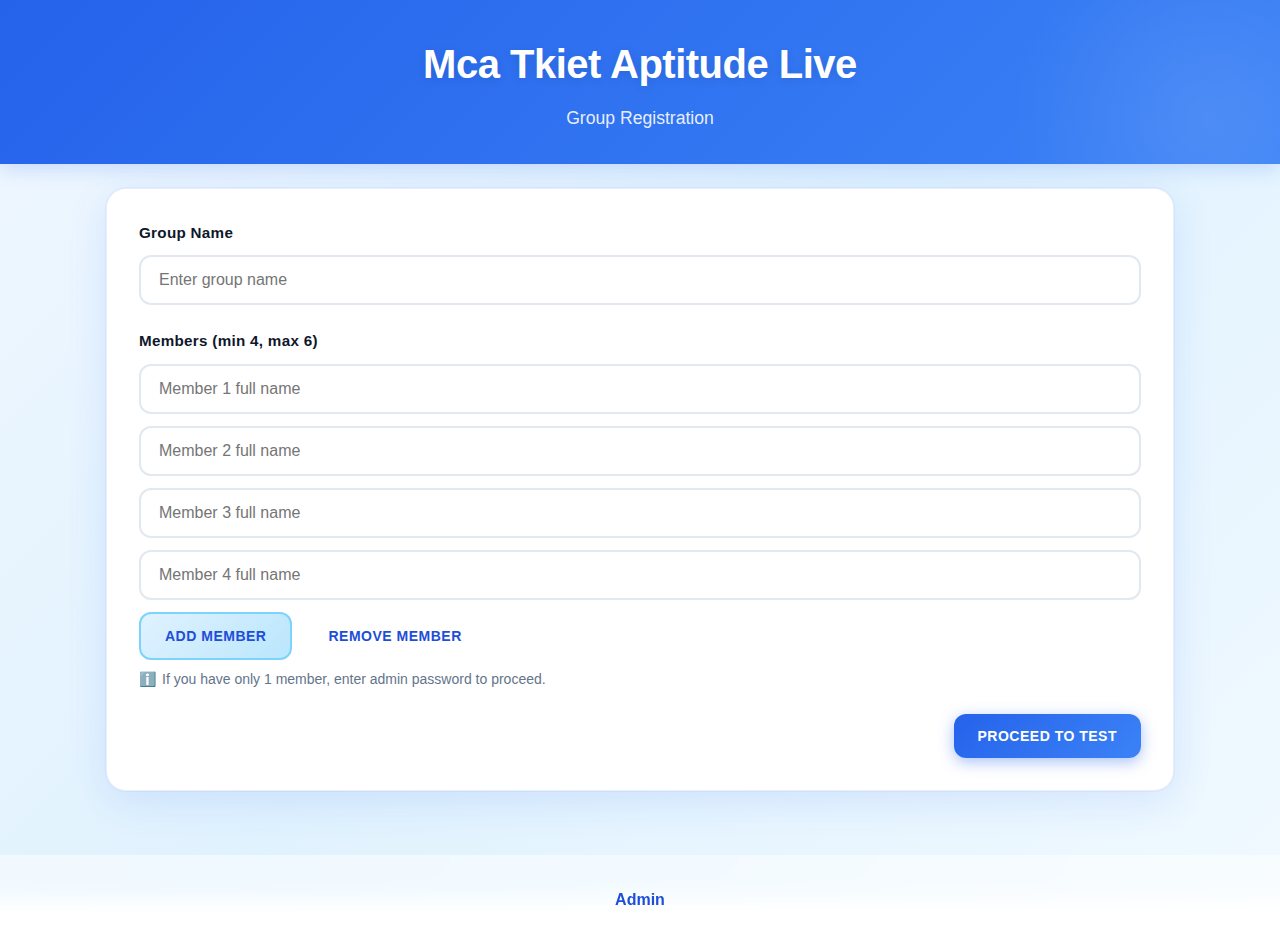
<file: App/index.html>
<!DOCTYPE html>
<html lang="en">
  <head>
    <meta charset="UTF-8" />
    <meta name="viewport" content="width=device-width, initial-scale=1.0" />
    <title>Aptitude Live - Registration</title>
    <link rel="stylesheet" href="assets/css/styles.css" />
  </head>
  <body>
    <header class="app-header">
      <h1>Mca Tkiet Aptitude Live</h1>
      <p class="subtitle">Group Registration</p>
    </header>

    <main class="container">
      <form id="registrationForm" class="card">
        <div class="field">
          <label for="groupName">Group Name</label>
          <input
            type="text"
            id="groupName"
            name="groupName"
            placeholder="Enter group name"
            required
          />
        </div>

        <div class="field">
          <label>Members (min 4, max 6)</label>
          <div id="membersContainer" class="members"></div>
          <div class="row gap">
            <button type="button" id="addMemberBtn" class="btn secondary">
              Add Member
            </button>
            <button type="button" id="removeMemberBtn" class="btn ghost">
              Remove Member
            </button>
          </div>
          <p class="hint">
            If you have only 1 member, enter admin password to proceed.
          </p>
        </div>

        <div id="singleMemberGate" class="field hidden">
          <label for="singleAdminPassword">Admin Password</label>
          <input
            type="password"
            id="singleAdminPassword"
            placeholder="Enter password for 1-member exception"
          />
          <p class="hint">
            Password required only if registering a single student.
          </p>
        </div>

        <div class="row end">
          <button class="btn primary" type="submit">Proceed to Test</button>
        </div>
      </form>
    </main>

    <footer class="app-footer">
      <a href="admin.html">Admin</a>
    </footer>

    <script src="assets/js/storage.js"></script>
    <script src="assets/js/common.js"></script>
    <script>
      const MIN_MEMBERS = 4;
      const MAX_MEMBERS = 6;
      const EXCEPTION_PASSWORD = "Admin123";

      const membersContainer = document.getElementById("membersContainer");
      const addBtn = document.getElementById("addMemberBtn");
      const removeBtn = document.getElementById("removeMemberBtn");
      const form = document.getElementById("registrationForm");
      const singleGate = document.getElementById("singleMemberGate");
      const singlePass = document.getElementById("singleAdminPassword");

      function renderMemberInputs(count) {
        membersContainer.innerHTML = "";
        for (let i = 0; i < count; i++) {
          const wrapper = document.createElement("div");
          wrapper.className = "member-row";
          const input = document.createElement("input");
          input.type = "text";
          input.placeholder = `Member ${i + 1} full name`;
          input.required = i < MIN_MEMBERS; // first 4 required by default
          input.dataset.memberIndex = String(i);
          wrapper.appendChild(input);
          membersContainer.appendChild(wrapper);
        }
        toggleSingleGate();
      }

      function currentCount() {
        return membersContainer.querySelectorAll("input").length;
      }

      function toggleSingleGate() {
        const count = currentCount();
        if (count === 1) {
          singleGate.classList.remove("hidden");
        } else {
          singleGate.classList.add("hidden");
          singlePass.value = "";
        }
      }

      addBtn.addEventListener("click", () => {
        const count = currentCount();
        if (count < MAX_MEMBERS) {
          renderMemberInputs(count + 1);
        }
      });

      removeBtn.addEventListener("click", () => {
        const count = currentCount();
        if (count > 1) {
          renderMemberInputs(count - 1);
        }
      });

      form.addEventListener("submit", (e) => {
        e.preventDefault();
        const groupName = document.getElementById("groupName").value.trim();
        const names = Array.from(membersContainer.querySelectorAll("input"))
          .map((i) => i.value.trim())
          .filter((v) => v.length > 0);

        if (!groupName) {
          alert("Please enter a group name.");
          return;
        }

        // Ensure password field is visible if we have 1 member
        if (names.length === 1) {
          singleGate.classList.remove("hidden");
          const enteredPassword = (singlePass.value || "").trim();
          if (!enteredPassword || enteredPassword !== EXCEPTION_PASSWORD) {
            alert(
              "Admin password required for single-student registration. Please enter the correct password."
            );
            singlePass.focus();
            return;
          }
        } else if (names.length < MIN_MEMBERS || names.length > MAX_MEMBERS) {
          alert(
            `Please enter between ${MIN_MEMBERS} and ${MAX_MEMBERS} members.`
          );
          return;
        }

        const registration = {
          groupName,
          members: names,
          registeredAt: new Date().toISOString(),
        };

        Storage.set("registration", registration);
        // reset any previous test progress
        Storage.remove("testSession");
        window.location.href = "test.html";
      });

      // initialize with 4 inputs
      renderMemberInputs(MIN_MEMBERS);
    </script>
  </body>
  <script>
    // Prevent back-forward cache issues when navigating back from test
    window.onpageshow = function (event) {
      if (event.persisted) {
        window.location.reload();
      }
    };
    Common.setTheme();
  </script>
</html>
</file>
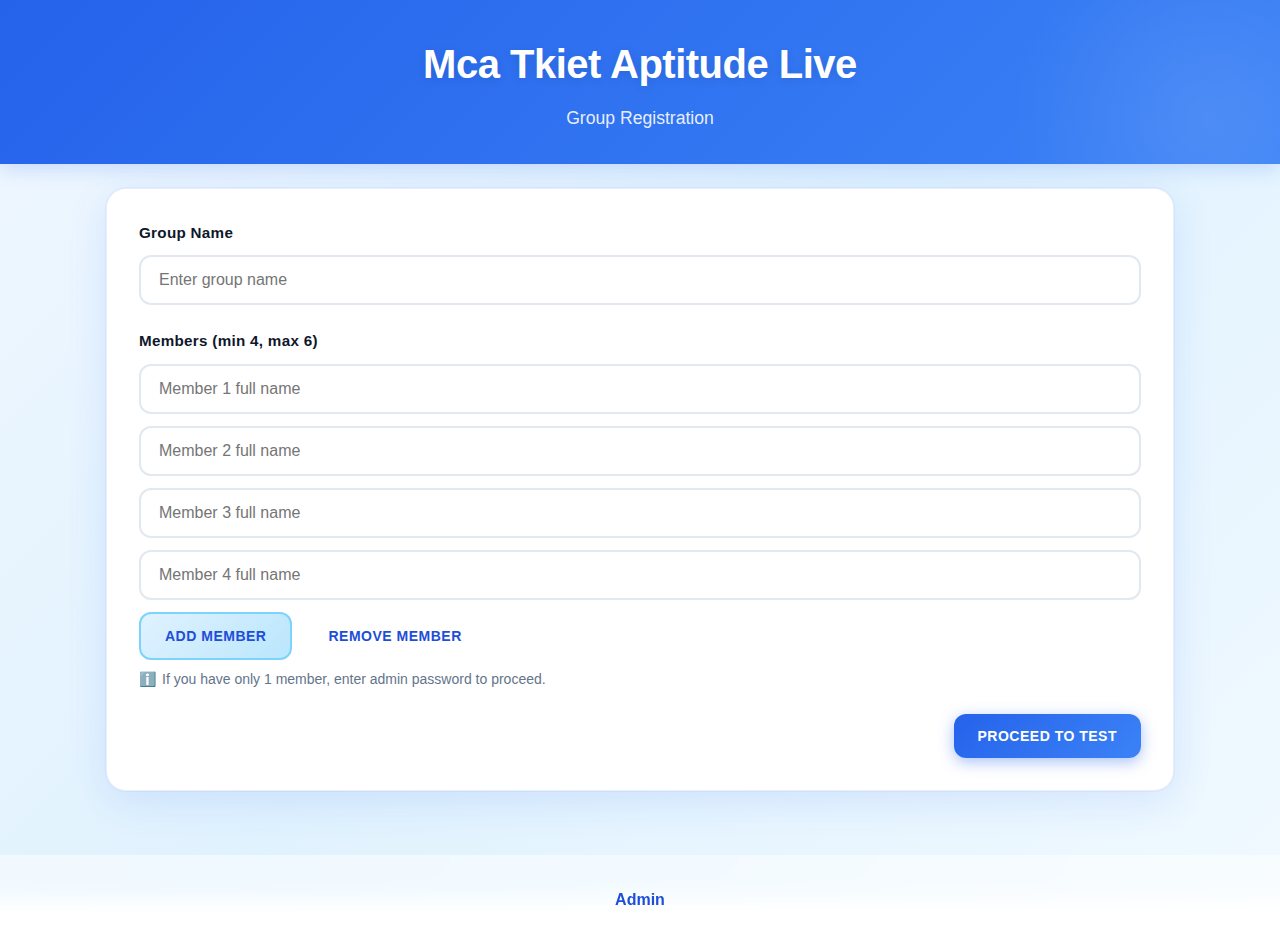
<file: App/clear.html>
<!DOCTYPE html>
<html lang="en">
  <head>
    <meta charset="UTF-8" />
    <meta name="viewport" content="width=device-width, initial-scale=1.0" />
    <title>Aptitude Live - Qualified</title>
    <link rel="stylesheet" href="assets/css/styles.css" />
  </head>
  <body>
    <header class="app-header success">
      <h1>Congratulations! You are Qualified 🎉</h1>
    </header>

    <main class="container">
      <section class="card">
        <h2 id="groupName"></h2>
        <p id="memberNames" class="muted"></p>
        <div class="results-grid">
          <div class="result-box">
            <span>Attempted</span><strong id="attempted">0</strong>
          </div>
          <div class="result-box">
            <span>Correct</span><strong id="correct">0</strong>
          </div>
          <div class="result-box">
            <span>Score</span><strong id="score">0%</strong>
          </div>
          <div class="result-box">
            <span>Total Time</span><strong id="duration">00:00</strong>
          </div>
        </div>
        <div class="row gap">
          <a class="btn primary" href="index.html">New Registration</a>
          <a class="btn secondary" href="admin.html">Admin</a>
        </div>
      </section>
    </main>

    <script src="assets/js/storage.js"></script>
    <script src="assets/js/common.js"></script>
    <script>
      Common.setTheme();
      const reg = Storage.get("registration");
      const sess = Storage.get("testSession");
      if (!reg || !sess) {
        window.location.href = "index.html";
      }
      document.getElementById("groupName").textContent = `${reg.groupName}`;
      document.getElementById("memberNames").textContent =
        reg.members.join(", ");
      document.getElementById("attempted").textContent = String(
        sess.attempted || 0
      );
      document.getElementById("correct").textContent = String(
        sess.correct || 0
      );
      document.getElementById("score").textContent = `${Math.round(
        (sess.correct / sess.total) * 100
      )}%`;
      document.getElementById("duration").textContent = Common.formatDuration(
        sess.durationMs || 0
      );
    </script>
  </body>
</html>
</file>
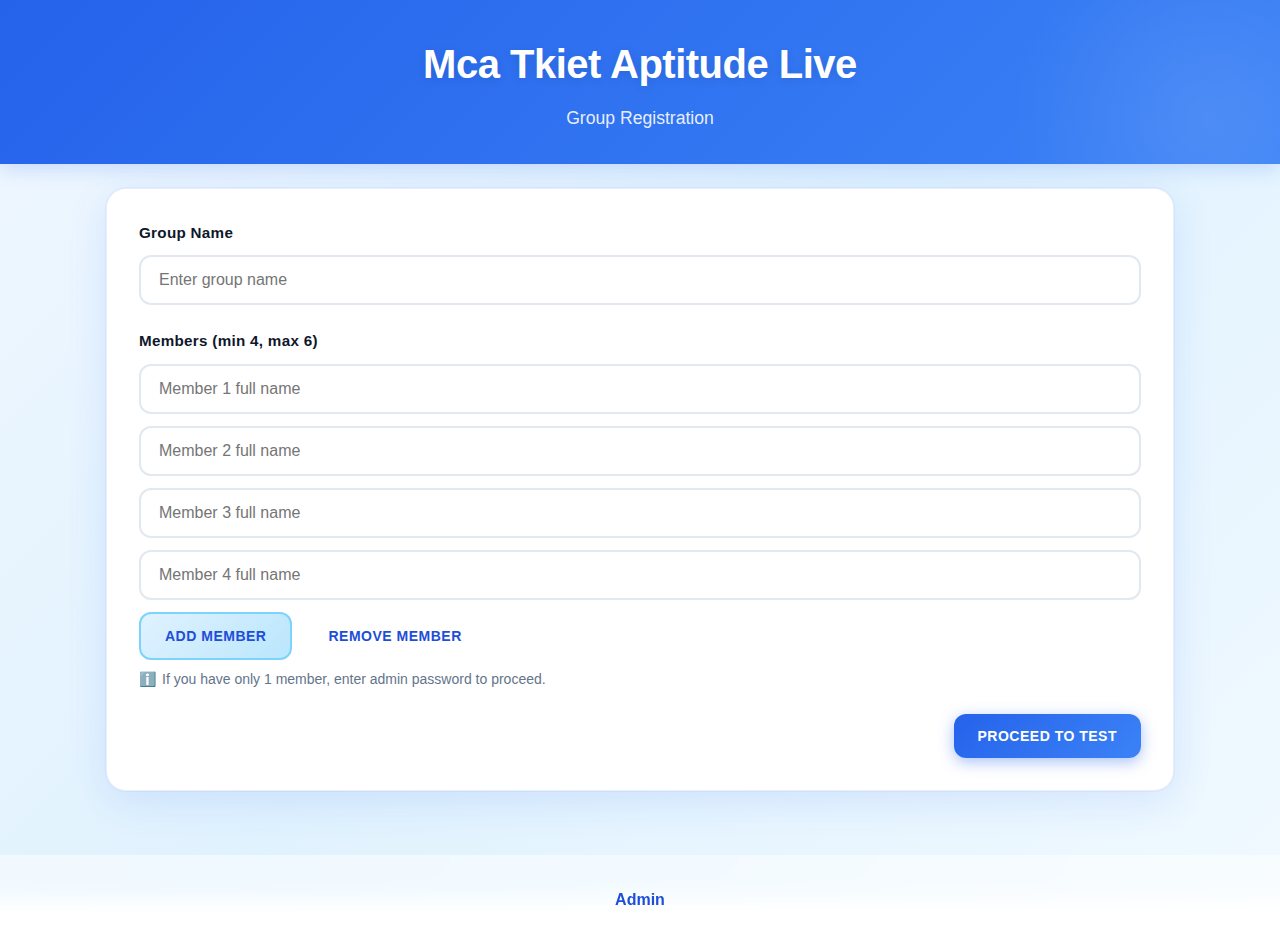
<file: App/lose.html>
<!DOCTYPE html>
<html lang="en">
  <head>
    <meta charset="UTF-8" />
    <meta name="viewport" content="width=device-width, initial-scale=1.0" />
    <title>Aptitude Live - Not Qualified</title>
    <link rel="stylesheet" href="assets/css/styles.css" />
  </head>
  <body>
    <header class="app-header danger">
      <h1>Sorry, Not Qualified</h1>
    </header>

    <main class="container">
      <section class="card">
        <h2 id="groupName"></h2>
        <p id="memberNames" class="muted"></p>
        <div class="results-grid">
          <div class="result-box">
            <span>Attempted</span><strong id="attempted">0</strong>
          </div>
          <div class="result-box">
            <span>Correct</span><strong id="correct">0</strong>
          </div>
          <div class="result-box">
            <span>Score</span><strong id="score">0%</strong>
          </div>
          <div class="result-box">
            <span>Total Time</span><strong id="duration">00:00</strong>
          </div>
        </div>
        <div class="row gap">
          <a class="btn primary" href="index.html">Try Again</a>
          <a class="btn secondary" href="admin.html">Admin</a>
        </div>
      </section>
    </main>

    <script src="assets/js/storage.js"></script>
    <script src="assets/js/common.js"></script>
    <script>
      Common.setTheme();
      const reg = Storage.get("registration");
      const sess = Storage.get("testSession");
      if (!reg || !sess) {
        window.location.href = "index.html";
      }
      document.getElementById("groupName").textContent = `${reg.groupName}`;
      document.getElementById("memberNames").textContent =
        reg.members.join(", ");
      document.getElementById("attempted").textContent = String(
        sess.attempted || 0
      );
      document.getElementById("correct").textContent = String(
        sess.correct || 0
      );
      document.getElementById("score").textContent = `${Math.round(
        (sess.correct / sess.total) * 100
      )}%`;
      document.getElementById("duration").textContent = Common.formatDuration(
        sess.durationMs || 0
      );
    </script>
  </body>
</html>
</file>
<file: App/assets/css/styles.css>
:root {
  --bg: #f0f7ff;
  --card: #ffffff;
  --text: #0f172a;
  --muted: #64748b;
  --primary: #2563eb;
  --primary-700: #1d4ed8;
  --primary-50: #eff6ff;
  --secondary: #38bdf8;
  --secondary-50: #f0f9ff;
  --danger: #ef4444;
  --success: #10b981;
  --border: #e2e8f0;
  --ring: #93c5fd;
  --shadow: rgba(37, 99, 235, 0.1);
  --shadow-lg: rgba(37, 99, 235, 0.15);
}

* { box-sizing: border-box; margin: 0; padding: 0; }
html, body { height: 100%; }
body {
  font-family: 'Inter', -apple-system, BlinkMacSystemFont, 'Segoe UI', Roboto, 'Helvetica Neue', Arial, sans-serif;
  background: linear-gradient(135deg, #667eea 0%, #764ba2 100%);
  background: linear-gradient(135deg, #f0f7ff 0%, #e0f2fe 50%, #f0f9ff 100%);
  background-attachment: fixed;
  color: var(--text);
  line-height: 1.6;
}

.app-header {
  padding: 32px 16px;
  text-align: center;
  background: linear-gradient(135deg, #2563eb 0%, #3b82f6 100%);
  color: white;
  box-shadow: 0 4px 20px rgba(37, 99, 235, 0.2);
  position: relative;
  overflow: hidden;
}
.app-header::before {
  content: '';
  position: absolute;
  top: -50%;
  right: -10%;
  width: 400px;
  height: 400px;
  background: radial-gradient(circle, rgba(255,255,255,0.1) 0%, transparent 70%);
  border-radius: 50%;
}
.app-header h1 {
  margin: 0;
  font-weight: 900;
  font-size: 2.5rem;
  letter-spacing: -0.5px;
  position: relative;
  z-index: 1;
  text-shadow: 0 2px 10px rgba(0,0,0,0.1);
}
.app-header .subtitle {
  margin: 8px 0 0;
  color: rgba(255, 255, 255, 0.9);
  font-size: 1.1rem;
  position: relative;
  z-index: 1;
}
.app-header.success {
  background: linear-gradient(135deg, #10b981 0%, #059669 100%);
}
.app-header.danger {
  background: linear-gradient(135deg, #ef4444 0%, #dc2626 100%);
}

.container { width: 100%; max-width: 1100px; margin: 0 auto; padding: 24px 16px; }

.card {
  background: var(--card);
  border: 1px solid rgba(37, 99, 235, 0.1);
  border-radius: 20px;
  padding: 32px;
  box-shadow: 0 10px 40px rgba(37, 99, 235, 0.12), 0 0 0 1px rgba(37, 99, 235, 0.05);
  transition: transform 0.2s ease, box-shadow 0.2s ease;
  animation: fadeInUp 0.5s ease;
}

@keyframes fadeInUp {
  from {
    opacity: 0;
    transform: translateY(20px);
  }
  to {
    opacity: 1;
    transform: translateY(0);
  }
}

@keyframes pulse {
  0%, 100% {
    opacity: 1;
  }
  50% {
    opacity: 0.5;
  }
}

.card:hover {
  transform: translateY(-2px);
  box-shadow: 0 15px 50px rgba(37, 99, 235, 0.18), 0 0 0 1px rgba(37, 99, 235, 0.08);
}

.card h2 {
  font-size: 1.5rem;
  font-weight: 800;
  color: var(--primary);
  margin-bottom: 24px;
  padding-bottom: 12px;
  border-bottom: 3px solid var(--primary-50);
}

.field { margin-bottom: 24px; }
.field label {
  display: block;
  margin-bottom: 10px;
  font-weight: 700;
  font-size: 0.95rem;
  color: var(--text);
  letter-spacing: 0.3px;
}
.field input, .field textarea, .field select {
  width: 100%;
  padding: 14px 18px;
  border-radius: 12px;
  border: 2px solid var(--border);
  background: #ffffff;
  color: var(--text);
  outline: none;
  font-size: 1rem;
  transition: all 0.2s ease;
}
.field input:hover, .field textarea:hover, .field select:hover {
  border-color: var(--ring);
}
.field input:focus, .field textarea:focus, .field select:focus {
  border-color: var(--primary);
  box-shadow: 0 0 0 4px rgba(37, 99, 235, 0.15);
  transform: translateY(-1px);
}
.hint {
  color: var(--muted);
  font-size: 0.875rem;
  margin-top: 8px;
  display: flex;
  align-items: center;
  gap: 6px;
}
.hint::before {
  content: 'ℹ️';
  font-size: 0.875rem;
}
.hidden { display: none; }

.row { display: flex; align-items: center; }
.row.gap { gap: 10px; }
.row.end { justify-content: flex-end; }
.row.wrap { flex-wrap: wrap; }

.grid.two { display: grid; grid-template-columns: repeat(2, 1fr); gap: 12px; }

.btn {
  cursor: pointer;
  padding: 14px 24px;
  border-radius: 12px;
  border: none;
  font-weight: 700;
  font-size: 0.95rem;
  transition: all 0.3s cubic-bezier(0.4, 0, 0.2, 1);
  position: relative;
  overflow: hidden;
  text-transform: uppercase;
  letter-spacing: 0.5px;
  font-size: 0.875rem;
}
.btn::before {
  content: '';
  position: absolute;
  top: 50%;
  left: 50%;
  width: 0;
  height: 0;
  border-radius: 50%;
  background: rgba(255, 255, 255, 0.3);
  transform: translate(-50%, -50%);
  transition: width 0.6s, height 0.6s;
}
.btn:hover::before {
  width: 300px;
  height: 300px;
}
.btn:active {
  transform: scale(0.98);
}
.btn.primary {
  background: linear-gradient(135deg, #2563eb 0%, #3b82f6 100%);
  color: #ffffff;
  box-shadow: 0 4px 15px rgba(37, 99, 235, 0.4);
}
.btn.primary:hover {
  box-shadow: 0 6px 25px rgba(37, 99, 235, 0.5);
  transform: translateY(-2px);
}
.btn.secondary {
  background: linear-gradient(135deg, #e0f2fe 0%, #bae6fd 100%);
  color: var(--primary-700);
  border: 2px solid #7dd3fc;
}
.btn.secondary:hover {
  background: linear-gradient(135deg, #bae6fd 0%, #7dd3fc 100%);
  transform: translateY(-2px);
  box-shadow: 0 4px 15px rgba(56, 189, 248, 0.3);
}
.btn.ghost {
  background: transparent;
  color: var(--primary-700);
  border: 2px solid transparent;
}
.btn.ghost:hover {
  background: var(--primary-50);
  border-color: var(--ring);
  transform: translateY(-1px);
}
.btn.danger {
  background: linear-gradient(135deg, #ef4444 0%, #dc2626 100%);
  color: #fff;
  box-shadow: 0 4px 15px rgba(239, 68, 68, 0.4);
}
.btn.danger:hover {
  box-shadow: 0 6px 25px rgba(239, 68, 68, 0.5);
  transform: translateY(-2px);
}
.btn:disabled {
  opacity: 0.5;
  cursor: not-allowed;
  transform: none !important;
}

.members .member-row {
  margin-bottom: 12px;
  animation: fadeInUp 0.3s ease;
  animation-fill-mode: both;
}
.members .member-row:nth-child(1) { animation-delay: 0.1s; }
.members .member-row:nth-child(2) { animation-delay: 0.2s; }
.members .member-row:nth-child(3) { animation-delay: 0.3s; }
.members .member-row:nth-child(4) { animation-delay: 0.4s; }

.test-grid {
  display: grid;
  grid-template-columns: 300px 1fr;
  gap: 24px;
}
.test-sidebar {
  position: sticky;
  top: 24px;
  height: fit-content;
}
.test-sidebar .stat {
  display: flex;
  align-items: center;
  justify-content: space-between;
  padding: 16px 0;
  border-bottom: 2px dashed var(--border);
}
.test-sidebar .stat span {
  color: var(--muted);
  font-weight: 600;
  font-size: 0.9rem;
}
.test-sidebar .stat strong {
  color: var(--primary);
  font-size: 1.3rem;
  font-weight: 800;
}
.test-sidebar .stat#timer strong {
  color: #f59e0b;
  font-family: 'Courier New', monospace;
  font-size: 1.4rem;
}
.test-content .question-text {
  font-size: 1.5rem;
  font-weight: 800;
  margin-bottom: 32px;
  color: var(--text);
  line-height: 1.4;
  padding: 20px;
  background: linear-gradient(135deg, #eff6ff 0%, #dbeafe 100%);
  border-radius: 16px;
  border-left: 5px solid var(--primary);
}
.options {
  display: grid;
  gap: 14px;
}
.options .option {
  padding: 18px 20px;
  border: 2px solid var(--border);
  border-radius: 14px;
  background: #ffffff;
  display: flex;
  gap: 16px;
  align-items: center;
  cursor: pointer;
  transition: all 0.3s ease;
  position: relative;
}
.options .option::before {
  content: '';
  position: absolute;
  left: 0;
  top: 0;
  bottom: 0;
  width: 0;
  background: var(--primary);
  border-radius: 14px 0 0 14px;
  transition: width 0.3s ease;
}
.options .option:hover {
  border-color: var(--primary);
  box-shadow: 0 4px 20px rgba(37, 99, 235, 0.2);
  transform: translateX(5px);
}
.options .option:hover::before {
  width: 5px;
}
.options .option input[type="radio"] {
  width: 22px;
  height: 22px;
  cursor: pointer;
  accent-color: var(--primary);
}
.options .option input[type="radio"]:checked + span {
  color: var(--primary);
  font-weight: 700;
}
.options .option:has(input[type="radio"]:checked) {
  border-color: var(--primary);
  background: var(--primary-50);
  box-shadow: 0 4px 20px rgba(37, 99, 235, 0.25);
}
.options .option span {
  flex: 1;
  font-size: 1rem;
  transition: all 0.2s ease;
}

.results-grid {
  display: grid;
  grid-template-columns: repeat(4, 1fr);
  gap: 20px;
  margin: 32px 0 0;
}
.result-box {
  background: linear-gradient(135deg, #ffffff 0%, #f8fafc 100%);
  border: 2px solid var(--border);
  padding: 24px 20px;
  border-radius: 16px;
  text-align: center;
  box-shadow: 0 8px 25px rgba(37, 99, 235, 0.1);
  transition: all 0.3s ease;
  animation: fadeInUp 0.5s ease;
  animation-fill-mode: both;
}
.result-box:nth-child(1) { animation-delay: 0.1s; }
.result-box:nth-child(2) { animation-delay: 0.2s; }
.result-box:nth-child(3) { animation-delay: 0.3s; }
.result-box:nth-child(4) { animation-delay: 0.4s; }
.result-box:hover {
  transform: translateY(-5px);
  box-shadow: 0 12px 35px rgba(37, 99, 235, 0.2);
  border-color: var(--primary);
}
.result-box span {
  color: var(--muted);
  font-size: 0.875rem;
  font-weight: 600;
  display: block;
  margin-bottom: 8px;
  text-transform: uppercase;
  letter-spacing: 0.5px;
}
.result-box strong {
  color: var(--primary);
  font-size: 2rem;
  font-weight: 900;
  display: block;
}

.q-item {
  border: 2px solid var(--border);
  border-radius: 16px;
  padding: 24px;
  background: linear-gradient(135deg, #ffffff 0%, #f8fafc 100%);
  margin: 16px 0;
  box-shadow: 0 4px 15px rgba(37, 99, 235, 0.08);
  transition: all 0.3s ease;
}
.q-item:hover {
  border-color: var(--primary);
  box-shadow: 0 8px 25px rgba(37, 99, 235, 0.15);
  transform: translateY(-2px);
}
.q-item .row {
  justify-content: space-between;
  margin-bottom: 16px;
}
.q-item .row strong {
  font-size: 1.2rem;
  color: var(--primary);
}
.q-list { margin-top: 20px; }
.q-option {
  display: grid;
  grid-template-columns: 1fr auto;
  gap: 12px;
  margin: 12px 0;
  align-items: center;
}
.q-option input[type="radio"] {
  width: 20px;
  height: 20px;
  accent-color: var(--primary);
}
.q-option input[type="text"] {
  padding: 10px 14px;
  border: 2px solid var(--border);
  border-radius: 8px;
  font-size: 0.95rem;
  transition: all 0.2s ease;
}
.q-option input[type="text"]:focus {
  border-color: var(--primary);
  box-shadow: 0 0 0 3px rgba(37, 99, 235, 0.1);
  outline: none;
}
.q-item textarea {
  min-height: 80px;
  resize: vertical;
  font-family: inherit;
}

/* File input styling */
input[type="file"] {
  display: none;
}
label.btn.file {
  cursor: pointer;
  display: inline-block;
}

/* Footer links */
.app-footer {
  display: flex;
  gap: 20px;
  justify-content: center;
  padding: 24px 16px;
  margin-top: 40px;
  background: rgba(255, 255, 255, 0.5);
  backdrop-filter: blur(10px);
}
.app-footer a {
  color: var(--primary-700);
  text-decoration: none;
  font-weight: 600;
  padding: 8px 16px;
  border-radius: 8px;
  transition: all 0.2s ease;
}
.app-footer a:hover {
  background: var(--primary-50);
  transform: translateY(-2px);
}

/* Admin Page Styles */
.admin-stats-grid {
  display: grid;
  grid-template-columns: repeat(auto-fit, minmax(200px, 1fr));
  gap: 20px;
  margin-bottom: 32px;
}
.stat-card {
  background: linear-gradient(135deg, #ffffff 0%, #f8fafc 100%);
  border: 2px solid var(--border);
  border-radius: 16px;
  padding: 24px;
  display: flex;
  align-items: center;
  gap: 16px;
  box-shadow: 0 4px 15px rgba(37, 99, 235, 0.08);
  transition: all 0.3s ease;
  animation: fadeInUp 0.5s ease;
  animation-fill-mode: both;
}
.stat-card:nth-child(1) { animation-delay: 0.1s; }
.stat-card:nth-child(2) { animation-delay: 0.2s; }
.stat-card:nth-child(3) { animation-delay: 0.3s; }
.stat-card:nth-child(4) { animation-delay: 0.4s; }
.stat-card:hover {
  transform: translateY(-5px);
  box-shadow: 0 8px 25px rgba(37, 99, 235, 0.15);
  border-color: var(--primary);
}
.stat-icon {
  font-size: 2.5rem;
  width: 64px;
  height: 64px;
  display: flex;
  align-items: center;
  justify-content: center;
  background: linear-gradient(135deg, var(--primary-50) 0%, #dbeafe 100%);
  border-radius: 12px;
  flex-shrink: 0;
}
.stat-content {
  flex: 1;
}
.stat-label {
  font-size: 0.875rem;
  color: var(--muted);
  font-weight: 600;
  text-transform: uppercase;
  letter-spacing: 0.5px;
  margin-bottom: 4px;
}
.stat-value {
  font-size: 1.8rem;
  font-weight: 900;
  color: var(--primary);
}

.admin-section {
  margin-bottom: 32px;
}
.section-header {
  margin-bottom: 24px;
  padding-bottom: 16px;
  border-bottom: 2px solid var(--primary-50);
}
.section-description {
  color: var(--muted);
  font-size: 0.95rem;
  margin-top: 8px;
}
.field-hint {
  display: block;
  font-size: 0.8rem;
  color: var(--muted);
  font-weight: 400;
  margin-top: 4px;
}

.questions-toolbar {
  display: flex;
  gap: 16px;
  align-items: center;
  margin-bottom: 24px;
  flex-wrap: wrap;
}
.search-box {
  flex: 1;
  min-width: 250px;
}
.search-box input {
  width: 100%;
  padding: 12px 18px;
  border: 2px solid var(--border);
  border-radius: 12px;
  background: #ffffff;
  font-size: 1rem;
  transition: all 0.2s ease;
}
.search-box input:focus {
  border-color: var(--primary);
  box-shadow: 0 0 0 4px rgba(37, 99, 235, 0.15);
  outline: none;
}

.empty-state {
  text-align: center;
  padding: 60px 20px;
  color: var(--muted);
}
.empty-icon {
  font-size: 4rem;
  margin-bottom: 16px;
}
.empty-state h3 {
  font-size: 1.5rem;
  color: var(--text);
  margin-bottom: 12px;
}
.empty-state p {
  font-size: 1rem;
  max-width: 400px;
  margin: 0 auto;
}

.no-results {
  text-align: center;
  padding: 40px 20px;
  color: var(--muted);
  font-size: 1.1rem;
}

/* Notifications */
.notification {
  position: fixed;
  top: 24px;
  right: 24px;
  padding: 16px 24px;
  border-radius: 12px;
  box-shadow: 0 10px 40px rgba(0, 0, 0, 0.2);
  z-index: 10000;
  font-weight: 600;
  opacity: 0;
  transform: translateX(400px);
  transition: all 0.3s cubic-bezier(0.4, 0, 0.2, 1);
  max-width: 400px;
}
.notification.show {
  opacity: 1;
  transform: translateX(0);
}
.notification.success {
  background: linear-gradient(135deg, #10b981 0%, #059669 100%);
  color: white;
}
.notification.error {
  background: linear-gradient(135deg, #ef4444 0%, #dc2626 100%);
  color: white;
}

/* Enhanced Question Item */
.q-item {
  border-left: 4px solid var(--primary);
  position: relative;
}
.q-item::before {
  content: '';
  position: absolute;
  left: -4px;
  top: 0;
  bottom: 0;
  width: 4px;
  background: var(--primary);
  border-radius: 4px 0 0 4px;
  transition: width 0.3s ease;
}
.q-item:hover::before {
  width: 6px;
}

@media (max-width: 800px) {
  .grid.two { grid-template-columns: 1fr; }
  .test-grid { grid-template-columns: 1fr; }
  .results-grid { grid-template-columns: repeat(2, 1fr); }
  .admin-stats-grid { grid-template-columns: repeat(2, 1fr); }
  .questions-toolbar { flex-direction: column; }
  .search-box { width: 100%; }
  .notification {
    right: 16px;
    left: 16px;
    max-width: none;
  }
}
</file>
